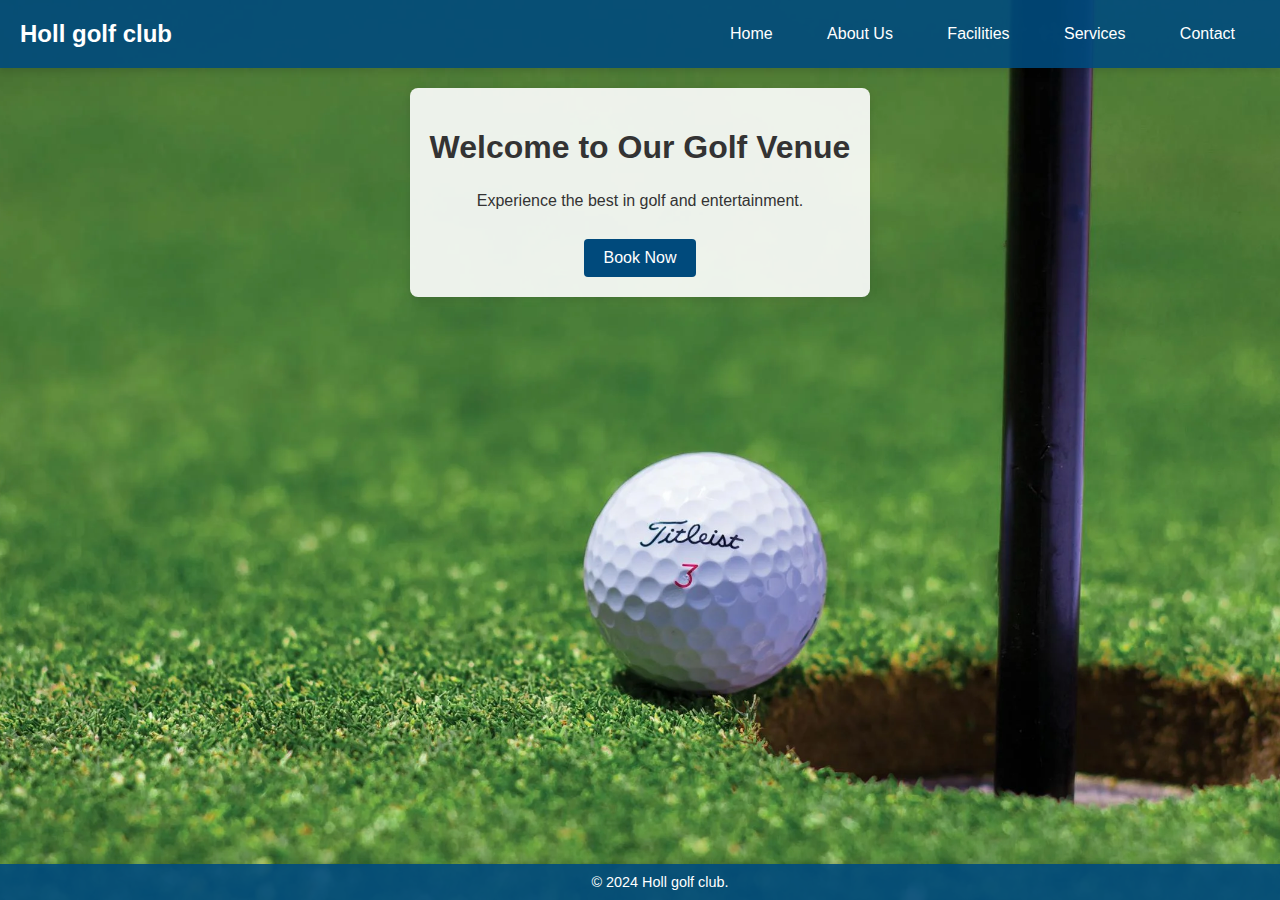
<file: index.html>
<!DOCTYPE html>
<html lang="en">
<head>
    <meta charset="UTF-8">
    <meta name="viewport" content="width=device-width, initial-scale=1.0">
    <title>Holl golf club</title>
    <link rel="stylesheet" href="styles.css">
</head>
<body>

<header>
    <div class="logo">Holl golf club</div>
    <nav>
        <a href="index.html">Home</a>
        <a href="2.html">About Us</a>
        <a href="3.html">Facilities</a>
        <a href="4.html">Services</a>
        <a href="5.html">Contact</a>
    </nav>
</header>

<section id="hero">
    <h1>Welcome to Our Golf Venue</h1>
    <p>Experience the best in golf and entertainment.</p>
    <a href="6.html" class="btn">Book Now</a>
</section>

<footer>
    <p>&copy; 2024 Holl golf club.</p>
</footer>

</body>
</html>
</file>
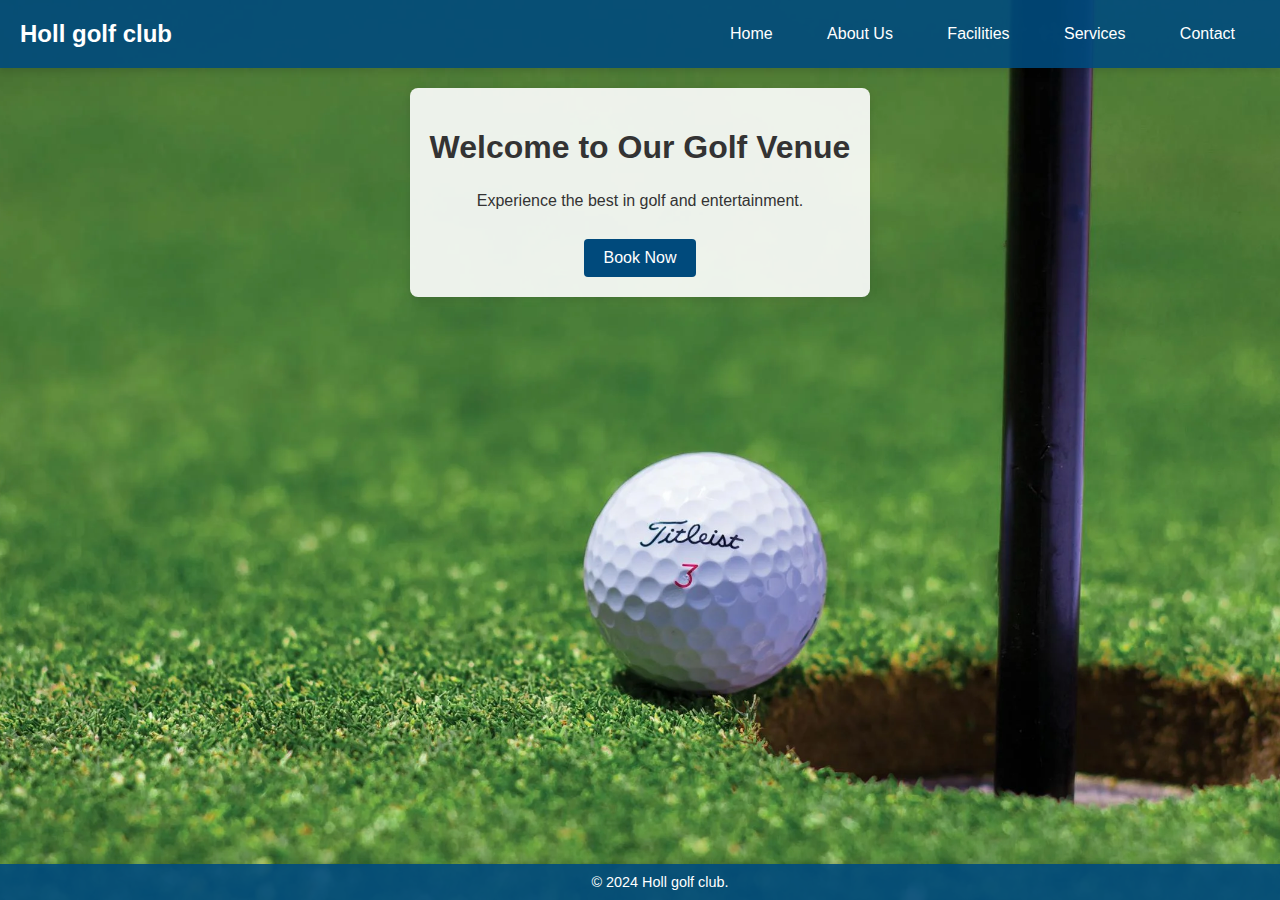
<file: 1.html>
<!DOCTYPE html>
<html lang="en">
<head>
    <meta charset="UTF-8">
    <meta name="viewport" content="width=device-width, initial-scale=1.0">
    <title>Holl golf club</title>
    <link rel="stylesheet" href="styles.css">
</head>
<body>

<header>
    <div class="logo">Holl golf club</div>
    <nav>
        <a href="1.html">Home</a>
        <a href="2.html">About Us</a>
        <a href="3.html">Facilities</a>
        <a href="4.html">Services</a>
        <a href="5.html">Contact</a>
    </nav>
</header>

<section id="hero">
    <h1>Welcome to Our Golf Venue</h1>
    <p>Experience the best in golf and entertainment.</p>
    <a href="6.html" class="btn">Book Now</a>
</section>

<footer>
    <p>&copy; 2024 Holl golf club.</p>
</footer>

</body>
</html>
</file>
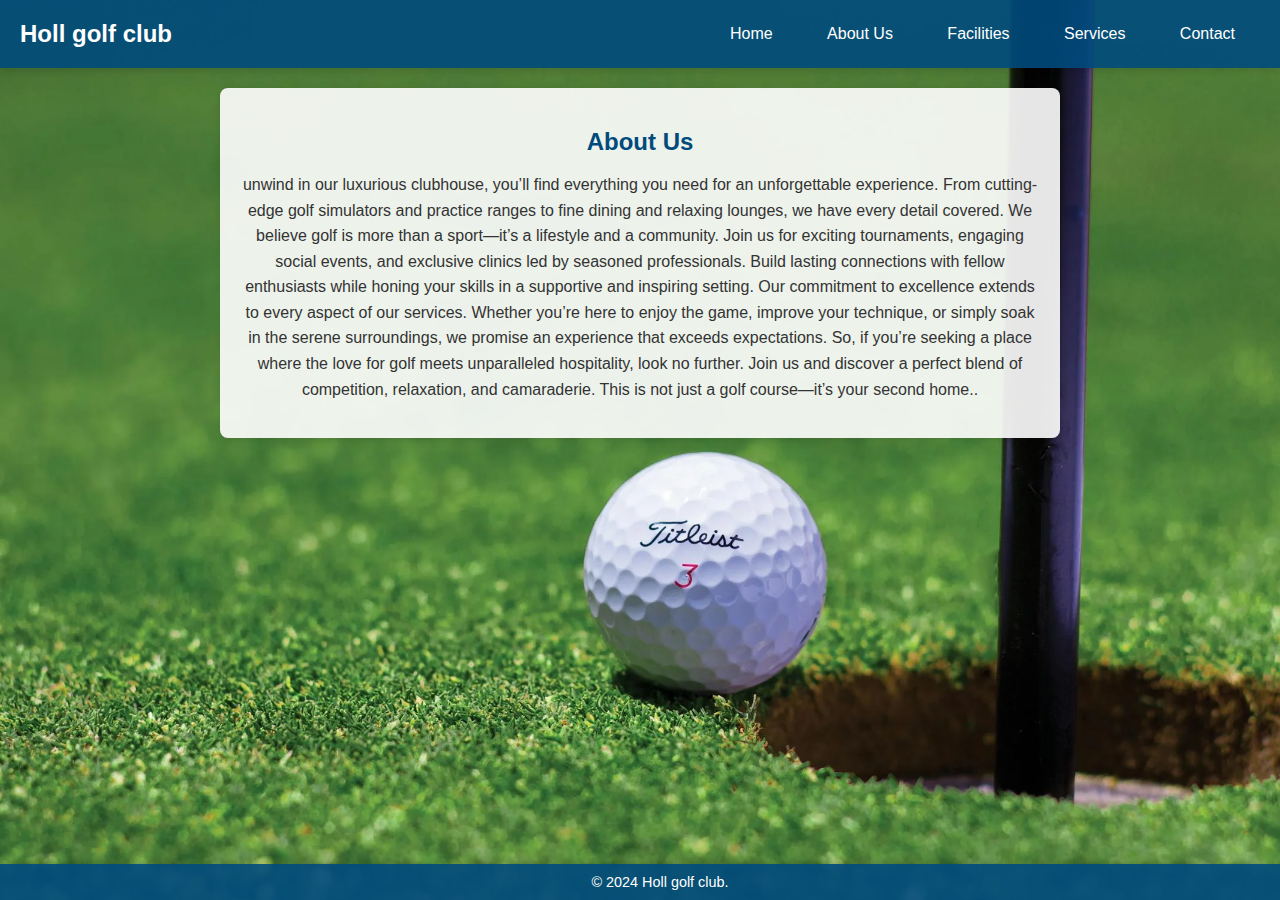
<file: 2.html>
<!DOCTYPE html>
<html lang="en">
<head>
    <meta charset="UTF-8">
    <meta name="viewport" content="width=device-width, initial-scale=1.0">
    <title>About Us - Holl golf club</title>
    <link rel="stylesheet" href="styles.css">
</head>
<body>

<header>
    <div class="logo">Holl golf club</div>
    <nav>
        <a href="index.html">Home</a>
        <a href="2.html">About Us</a>
        <a href="3.html">Facilities</a>
        <a href="4.html">Services</a>
        <a href="5.html">Contact</a>
    </nav>
</header>

<section id="about">
    <h2>About Us</h2>
    <p>unwind in our luxurious clubhouse, you’ll find everything you need for an unforgettable experience. From cutting-edge golf simulators and practice ranges to fine dining and relaxing lounges, we have every detail covered.

        We believe golf is more than a sport—it’s a lifestyle and a community. Join us for exciting tournaments, engaging social events, and exclusive clinics led by seasoned professionals. Build lasting connections with fellow enthusiasts while honing your skills in a supportive and inspiring setting.
        
        Our commitment to excellence extends to every aspect of our services. Whether you’re here to enjoy the game, improve your technique, or simply soak in the serene surroundings, we promise an experience that exceeds expectations.
        
        So, if you’re seeking a place where the love for golf meets unparalleled hospitality, look no further. Join us and discover a perfect blend of competition, relaxation, and camaraderie. This is not just a golf course—it’s your second home..</p>
</section>

<footer>
    <p>&copy; 2024 Holl golf club.</p>
</footer>

</body>
</html>
</file>
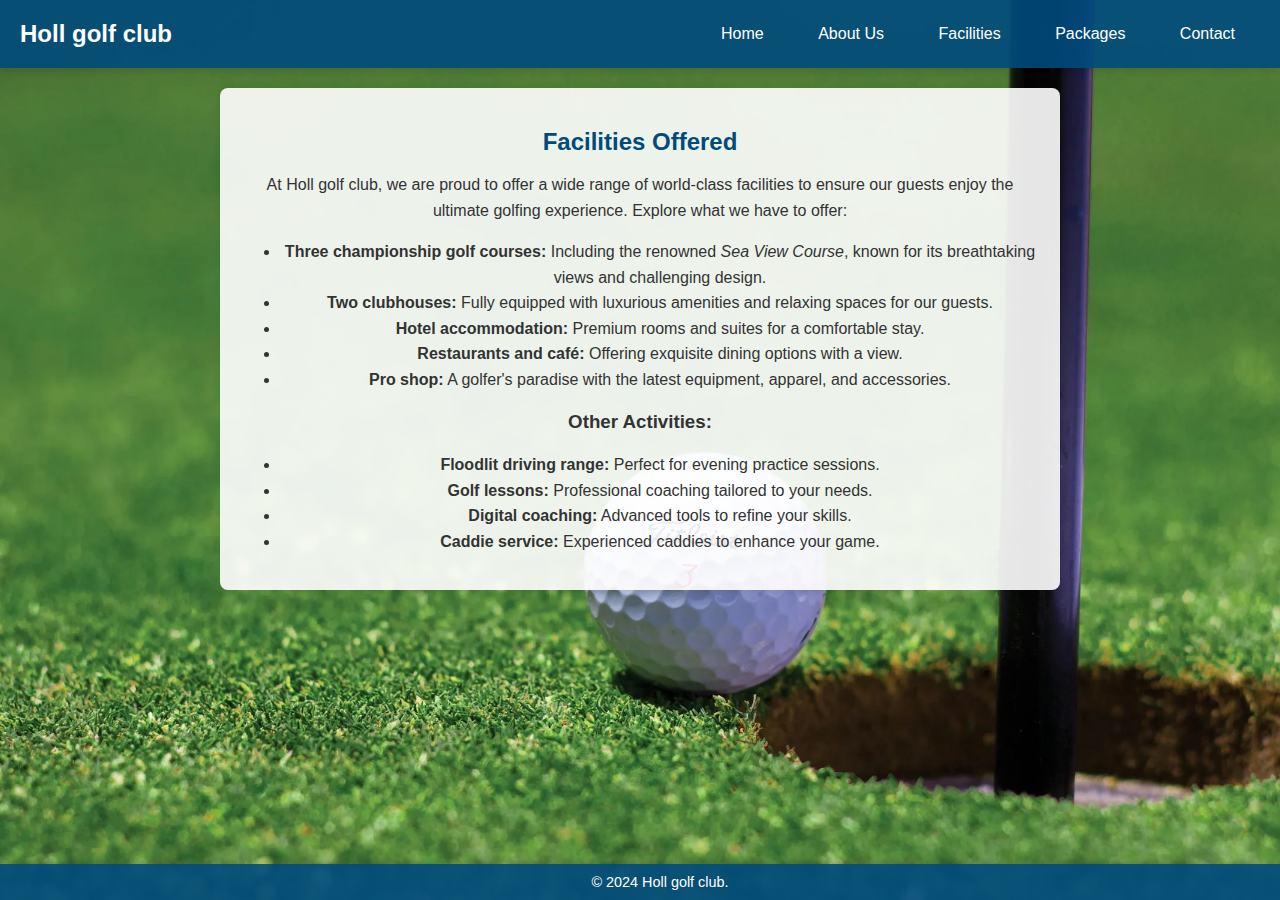
<file: 3.html>
<!DOCTYPE html>
<html lang="en">
<head>
    <meta charset="UTF-8">
    <meta name="viewport" content="width=device-width, initial-scale=1.0">
    <title>Facilities - Holl golf club</title>
    <link rel="stylesheet" href="styles.css">
</head>
<body>

<header>
    <div class="logo">Holl golf club</div>
    <nav>
        <a href="index.html">Home</a>
        <a href="2.html">About Us</a>
        <a href="3.html">Facilities</a>
        <a href="4.html">Packages</a>
        <a href="5.html">Contact</a>
    </nav>
</header>

<section id="facilities">
    <h2>Facilities Offered</h2>
    <p>At Holl golf club, we are proud to offer a wide range of world-class facilities to ensure our guests enjoy the ultimate golfing experience. Explore what we have to offer:</p>

    <ul>
        <li><strong>Three championship golf courses:</strong> Including the renowned <em>Sea View Course</em>, known for its breathtaking views and challenging design.</li>
        <li><strong>Two clubhouses:</strong> Fully equipped with luxurious amenities and relaxing spaces for our guests.</li>
        <li><strong>Hotel accommodation:</strong> Premium rooms and suites for a comfortable stay.</li>
        <li><strong>Restaurants and café:</strong> Offering exquisite dining options with a view.</li>
        <li><strong>Pro shop:</strong> A golfer's paradise with the latest equipment, apparel, and accessories.</li>
    </ul>

    <h3>Other Activities:</h3>
    <ul>
        <li><strong>Floodlit driving range:</strong> Perfect for evening practice sessions.</li>
        <li><strong>Golf lessons:</strong> Professional coaching tailored to your needs.</li>
        <li><strong>Digital coaching:</strong> Advanced tools to refine your skills.</li>
        <li><strong>Caddie service:</strong> Experienced caddies to enhance your game.</li>
    </ul>
</section>

<footer>
    <p>&copy; 2024 Holl golf club.</p>
</footer>

</body>
</html>
</file>
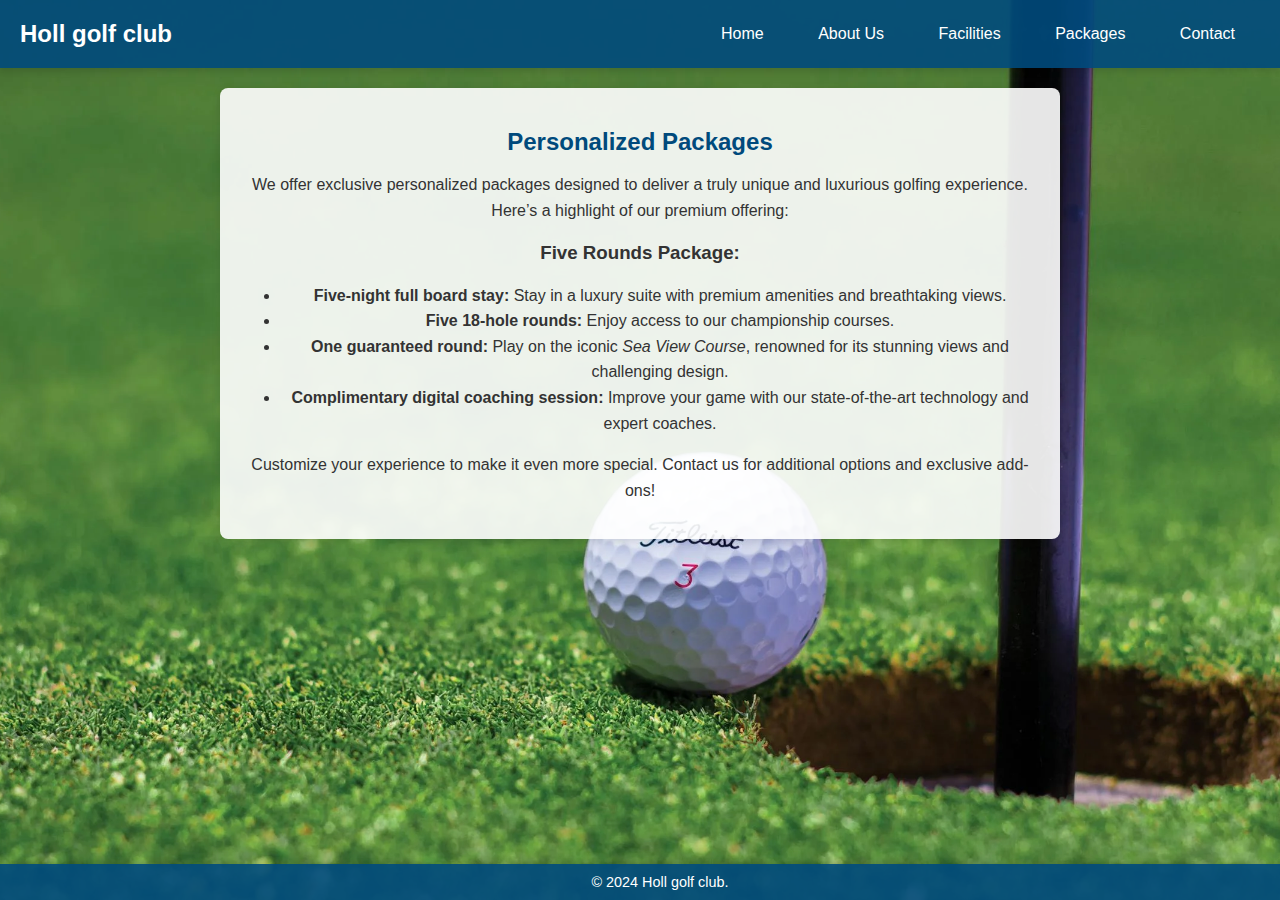
<file: 4.html>
<!DOCTYPE html>
<html lang="en">
<head>
    <meta charset="UTF-8">
    <meta name="viewport" content="width=device-width, initial-scale=1.0">
    <title>Personalized Packages - Holl golf club</title>
    <link rel="stylesheet" href="styles.css">
</head>
<body>

<header>
    <div class="logo">Holl golf club</div>
    <nav>
        <a href="index.html">Home</a>
        <a href="2.html">About Us</a>
        <a href="3.html">Facilities</a>
        <a href="4.html">Packages</a>
        <a href="5.html">Contact</a>
    </nav>
</header>

<section id="packages">
    <h2>Personalized Packages</h2>
    <p>We offer exclusive personalized packages designed to deliver a truly unique and luxurious golfing experience. Here’s a highlight of our premium offering:</p>

    <h3>Five Rounds Package:</h3>
    <ul>
        <li><strong>Five-night full board stay:</strong> Stay in a luxury suite with premium amenities and breathtaking views.</li>
        <li><strong>Five 18-hole rounds:</strong> Enjoy access to our championship courses.</li>
        <li><strong>One guaranteed round:</strong> Play on the iconic <em>Sea View Course</em>, renowned for its stunning views and challenging design.</li>
        <li><strong>Complimentary digital coaching session:</strong> Improve your game with our state-of-the-art technology and expert coaches.</li>
    </ul>

    <p>Customize your experience to make it even more special. Contact us for additional options and exclusive add-ons!</p>
</section>

<footer>
    <p>&copy; 2024 Holl golf club.</p>
</footer>

</body>
</html>
</file>
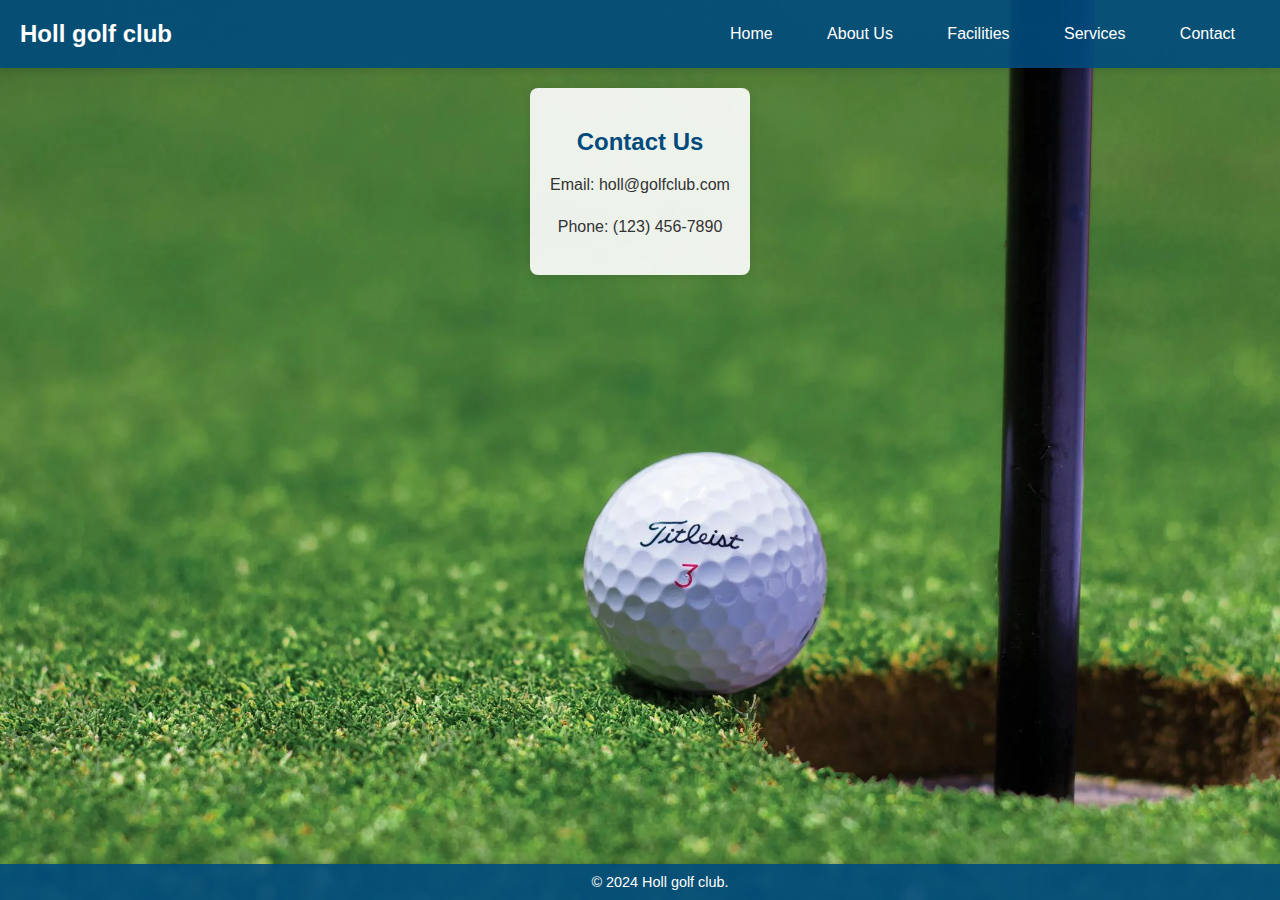
<file: 5.html>
<!DOCTYPE html>
<html lang="en">
<head>
    <meta charset="UTF-8">
    <meta name="viewport" content="width=device-width, initial-scale=1.0">
    <title>Contact - Holl golf club</title>
    <link rel="stylesheet" href="styles.css">
</head>
<body>

<header>
    <div class="logo">Holl golf club</div>
    <nav>
        <a href="index.html">Home</a>
        <a href="2.html">About Us</a>
        <a href="3.html">Facilities</a>
        <a href="4.html">Services</a>
        <a href="5.html">Contact</a>
    </nav>
</header>

<section id="contact">
    <h2>Contact Us</h2>
    <p>Email: holl@golfclub.com</p>
    <p>Phone: (123) 456-7890</p>
</section>

<footer>
    <p>&copy; 2024 Holl golf club.</p>
</footer>

</body>
</html>
</file>
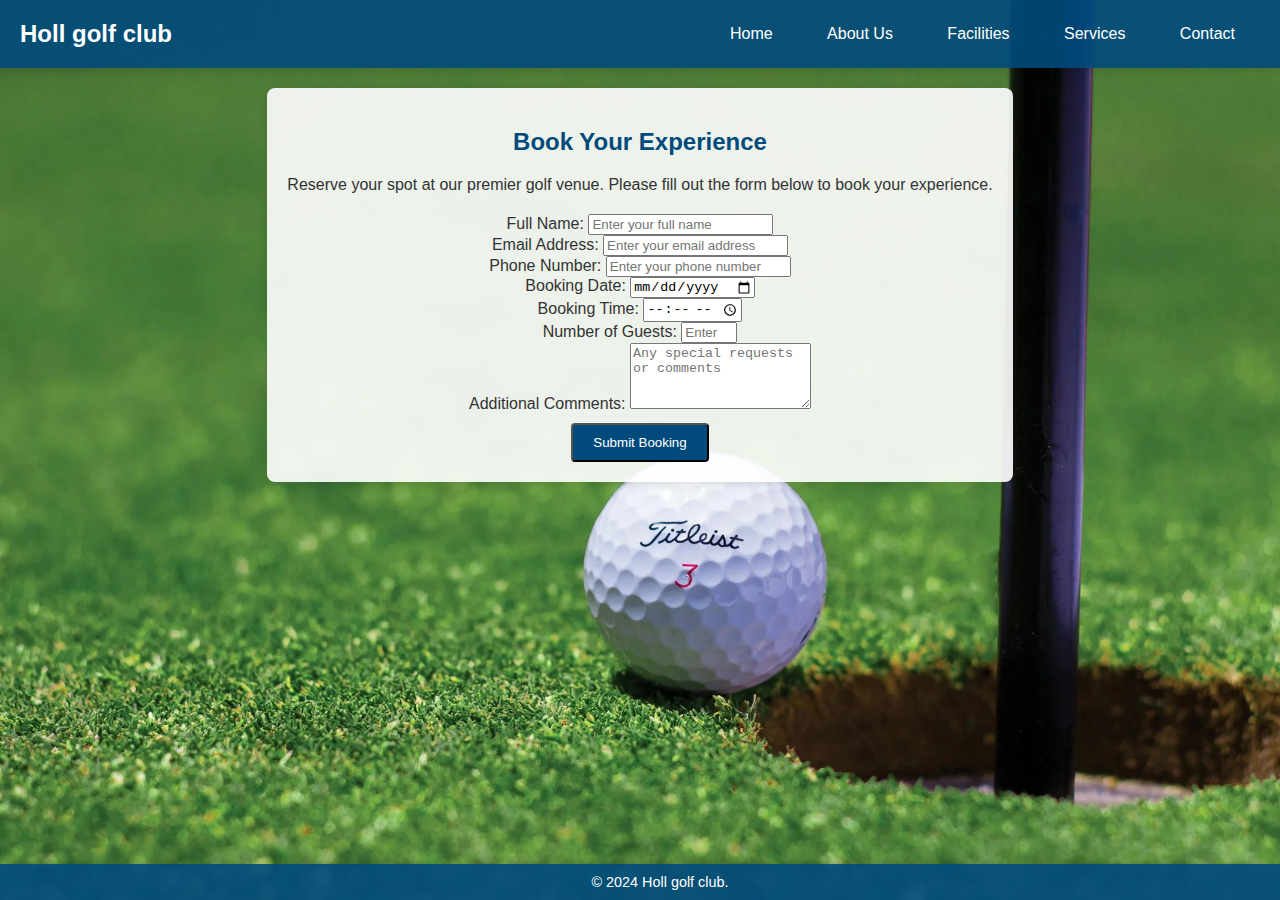
<file: 6.html>
<!DOCTYPE html>
<html lang="en">
<head>
    <meta charset="UTF-8">
    <meta name="viewport" content="width=device-width, initial-scale=1.0">
    <title>Booking - Holl golf club</title>
    <link rel="stylesheet" href="styles.css">
    <script>
        // Функция для показа уведомления
        function showSuccessMessage(event) {
            event.preventDefault(); // Предотвращаем стандартное поведение формы
            alert("Thank you! Your booking has been successfully submitted.");
            document.querySelector(".booking-form").reset(); // Сброс формы
        }
    </script>
</head>
<body>

<header>
    <div class="logo">Holl golf club</div>
    <nav>
        <a href="index.html">Home</a>
        <a href="2.html">About Us</a>
        <a href="3.html">Facilities</a>
        <a href="4.html">Services</a>
        <a href="5.html">Contact</a>
    </nav>
</header>

<section id="booking">
    <h2>Book Your Experience</h2>
    <p>Reserve your spot at our premier golf venue. Please fill out the form below to book your experience.</p>

    <form action="#" method="post" class="booking-form" onsubmit="showSuccessMessage(event)">
        <div class="form-group">
            <label for="name">Full Name:</label>
            <input type="text" id="name" name="name" placeholder="Enter your full name" required>
        </div>
        <div class="form-group">
            <label for="email">Email Address:</label>
            <input type="email" id="email" name="email" placeholder="Enter your email address" required>
        </div>
        <div class="form-group">
            <label for="phone">Phone Number:</label>
            <input type="tel" id="phone" name="phone" placeholder="Enter your phone number" required>
        </div>
        <div class="form-group">
            <label for="date">Booking Date:</label>
            <input type="date" id="date" name="date" required>
        </div>
        <div class="form-group">
            <label for="time">Booking Time:</label>
            <input type="time" id="time" name="time" required>
        </div>
        <div class="form-group">
            <label for="guests">Number of Guests:</label>
            <input type="number" id="guests" name="guests" min="1" max="10" placeholder="Enter number of guests" required>
        </div>
        <div class="form-group">
            <label for="comments">Additional Comments:</label>
            <textarea id="comments" name="comments" rows="4" placeholder="Any special requests or comments"></textarea>
        </div>
        <button type="submit" class="btn">Submit Booking</button>
    </form>
</section>

<footer>
    <p>&copy; 2024 Holl golf club.</p>
    
</footer>

</body>
</html>
</file>
<file: styles.css>
/* Общие стили */
html, body {
    height: 100%; /* Высота страницы для поддержки "липкого" футера */
    margin: 0;
    padding: 0;
    display: flex;
    flex-direction: column;
    background-image: url('background.jpg'); /* Фон для всего сайта */
    background-size: cover;
    background-repeat: no-repeat;
    background-position: center;
    color: #333;
    font-family: Arial, sans-serif;
}

/* Стили для заголовка */
header {
    background-color: rgba(0, 74, 124, 0.9); /* Полупрозрачный фон */
    color: #fff;
    padding: 20px;
    display: flex;
    justify-content: space-between;
    align-items: center;
    box-shadow: 0 4px 6px rgba(0, 0, 0, 0.1);
}

header .logo {
    font-size: 1.5em;
    font-weight: bold;
}

nav a {
    color: #fff;
    text-decoration: none;
    margin: 0 10px;
    padding: 8px 15px;
    border-radius: 4px;
    transition: background-color 0.3s;
}

nav a:hover {
    background-color: #006699;
}

/* Стили для разделов */
section {
    padding: 20px; /* Уменьшенный отступ внутри блока */
    margin: 20px auto; /* Центрирование секции */
    background-color: rgba(255, 255, 255, 0.9); /* Полупрозрачный белый фон */
    box-shadow: 0 2px 8px rgba(0, 0, 0, 0.1); /* Тень для визуального разделения */
    border-radius: 8px; /* Скругленные углы */
    width: auto; /* Ширина зависит от контента */
    max-width: 800px; /* Максимальная ширина */
    text-align: center; /* Текст центрируется */
}

section h2 {
    color: #004a7c;
    margin-bottom: 15px;
}

section p, section ul {
    line-height: 1.6;
}

/* Стили для ссылок внутри текста */
a {
    color: #004a7c;
    text-decoration: none;
}

a:hover {
    text-decoration: underline;
}

/* Стили для футера */
footer {
    margin-top: auto; /* Размещаем футер внизу */
    background-color: rgba(0, 74, 124, 0.9); /* Полупрозрачный фон */
    color: #fff;
    text-align: center;
    padding: 10px 20px;
    box-shadow: 0 -2px 4px rgba(0, 0, 0, 0.1);
    width: 100%;
}

footer p {
    margin: 0;
    font-size: 0.9em;
}

/* Кнопки (например, Book Now) */
.btn {
    display: inline-block;
    background-color: #004a7c;
    color: #fff;
    padding: 10px 20px;
    text-decoration: none;
    border-radius: 4px;
    transition: background-color 0.3s;
    margin-top: 10px;
}

.btn:hover {
    background-color: #006699;
}

/* Для мобильных устройств */
@media (max-width: 768px) {
    section {
        margin: 10px;
        padding: 15px;
        width: 90%; /* Ширина 90% экрана для мобильных устройств */
    }

    nav {
        display: flex;
        flex-direction: column;
        align-items: center;
    }

    nav a {
        margin: 5px 0;
    }
}
</file>
